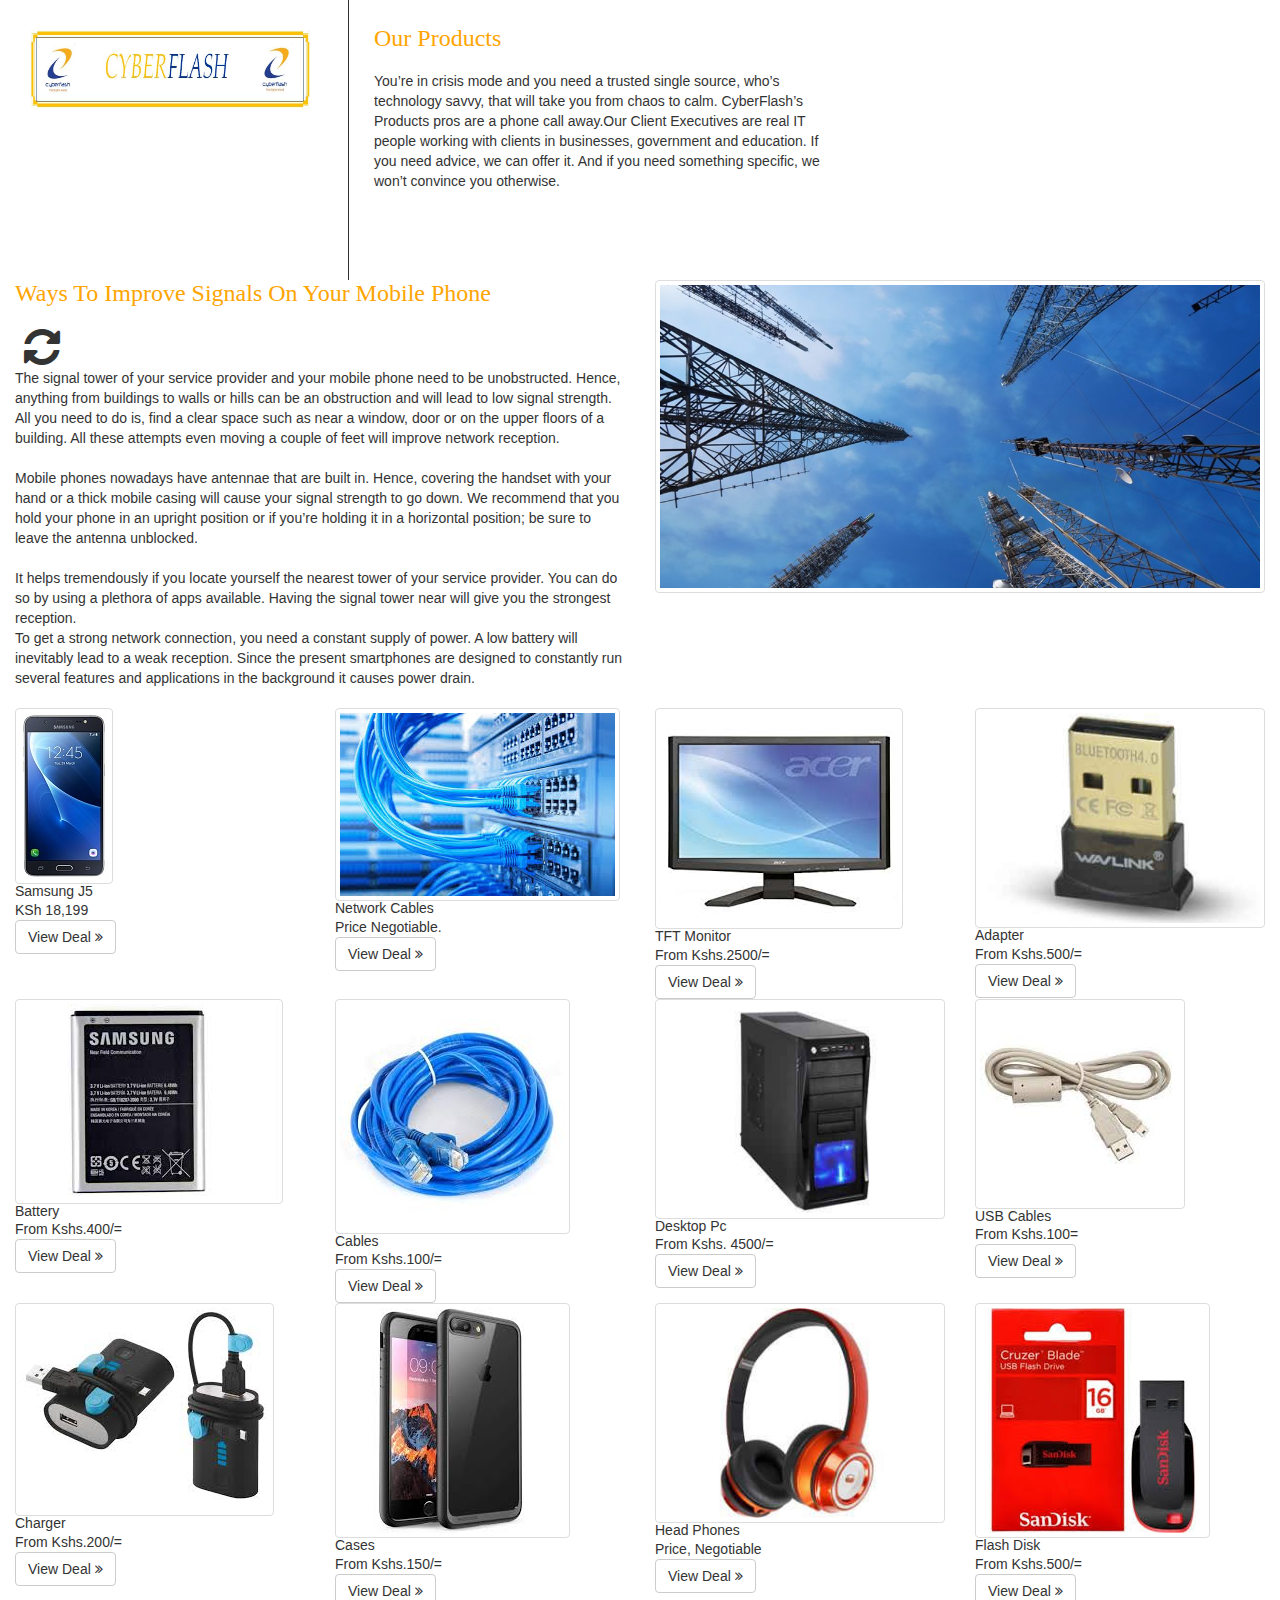
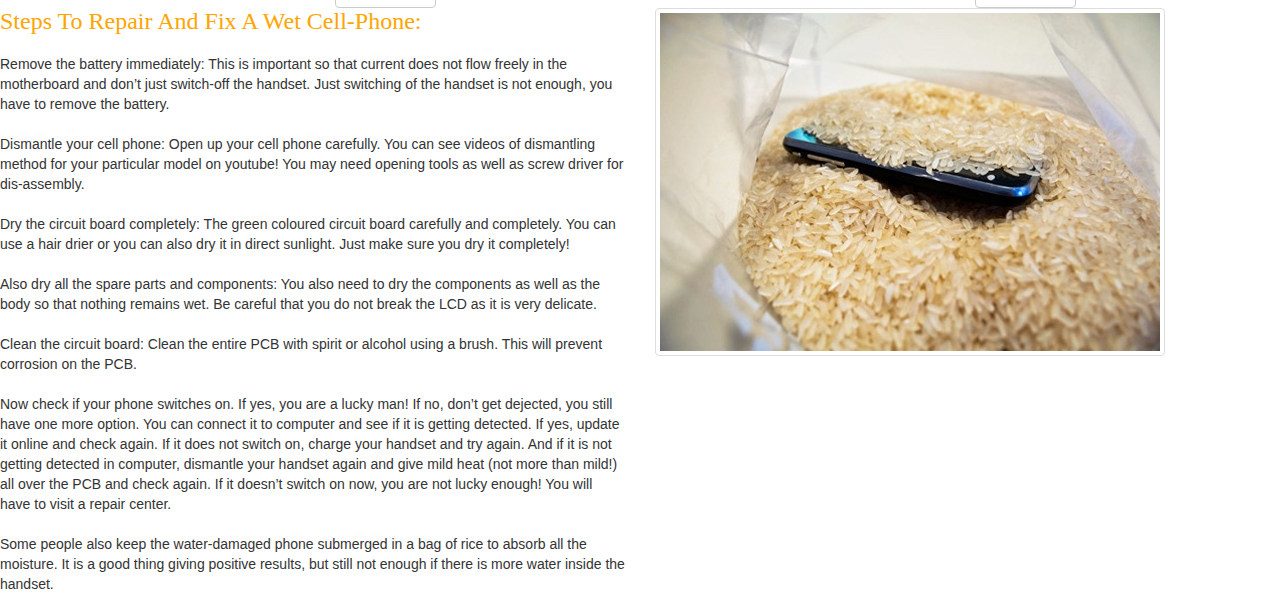
<file: products.html>
<!DOCTYPE html>
<html>

<head>
    <meta charset=UTF-8 ">


  <link rel="stylesheet " href="https://maxcdn.bootstrapcdn.com/bootstrap/3.3.7/css/bootstrap.min.css ">
  <script src="https://ajax.googleapis.com/ajax/libs/jquery/3.2.1/jquery.min.js "></script>
  <link rel="stylesheet " href="https://cdnjs.cloudflare.com/ajax/libs/font-awesome/4.7.0/css/font-awesome.min.css ">
  <script src="https://maxcdn.bootstrapcdn.com/bootstrap/3.3.7/js/bootstrap.min.js "></script>
  <meta name="viewport " content="width=device-width, initial-scale=1 ">
  <title>Cyberflash Products</title>
  <link rel="stylesheet " href="css/bootstrap.min.css " type="text/css ">
  <link href="sty.css " rel="stylesheet " >
</head>
<body>
<div id="shim "></div>
<div id="content ">
	<div id="topside ">
	<div class="logo_box "><img src="img/banner.JPG " style=" margin: 20px; padding: 10px; width: 300px; height: 100px; "></div>
	<div class="main_box ">
		<h2>Our Products<br><span></span></h2>

		<ul>
			<li>

				<p>You’re in crisis mode and you need a trusted single source, who’s technology savvy, that will take you from chaos to calm. CyberFlash’s Products pros are a phone call away.Our Client Executives are real IT people working with clients in businesses, government and education. If you need advice, we can offer it. And if you need something specific, we won’t convince you otherwise.</p>
			</li>

		</ul>
	</div>
</div>
<div style="background-color: #fff; ">
    <div class="container-fluid ">
<div class="row ">
  <div class="col-xs-12 col-sm-6 col-md-8 "></div>
  <div class="col-xs-6 col-md-4 "></div>
</div>

<div class="row ">
  <div class="col-xs-12 col-sm-6 col-md-6 ">
    <h2>Ways To Improve Signals On Your Mobile Phone</h2>
    <i class="fa fa-refresh fa-spin fa-3x fa-fw " aria-hidden="true "></i>
    <p>The signal tower of your service provider and your mobile phone need to be unobstructed. Hence, anything from buildings to walls or hills can be an obstruction and will lead to low signal strength. All you need to do is, find a clear space such as near a window, door or on the upper floors of a building. All these attempts even moving a couple of feet will improve network reception.</p>
    <br><p>Mobile phones nowadays have antennae that are built in. Hence, covering the handset with your hand or a thick mobile casing will cause your signal strength to go down. We recommend that you hold your phone in an upright position or if you’re holding it in a horizontal position; be sure to leave the antenna unblocked.</p><br>
    <p>It helps tremendously if you locate yourself the nearest tower of your service provider. You can do so by using a plethora of apps available. Having the signal tower near will give you the strongest reception.</p<br>
    <p>To get a strong network connection, you need a constant supply of power. A low battery will inevitably lead to a weak reception. Since the present smartphones are designed to constantly run several features and applications in the background it causes power drain.
    </p><br>
 </div>
  <div class="col-xs-6 col-md-6 "><img src="img/mobile.jpg "class="img-thumbnail " <i class="fa fa-spinner fa-spin "></i></div>
</div>
<div class="row ">
    <div class="col-md-3 ">
        <div class="span-3 ">
            <div class="module-poster ">
                <img src="img/j5.jpg " alt="Samsung J5 " class="img-thumbnail "/>
                <div class="image-caption ">
                    <h4>Samsung J5</h4>
                    <p>KSh 18,199</p>
                    <button type="button " class="btn btn-default " >View Deal <i class="fa fa-angle-double-right " aria-hidden="true "></i></button>
                </div>
            </div>
        </div>
    </div>


    <div class="col-md-3 ">
        <div class="span-3 ">
            <div class="module-poster ">
                <img src="img/net.jpg " alt="Network Cable " class="img-thumbnail "/>
                <div class="image-caption ">
                    <h4>Network Cables</h4>
                    <p>Price Negotiable.</p>
                    <button type="button " class="btn btn-default " >View Deal <i class="fa fa-angle-double-right " aria-hidden="true "></i></button>
                </div>
            </div>
        </div </div>
    </div>
    <div class="col-md-3 ">
        <div class="span-3 ">
            <div class="module-poster ">
                <img src="img/tft.jpg " alt="TFT Monitors " class="img-thumbnail " />
                <div class="image-caption ">
                    <h4>TFT Monitor</h4>
                    <p>From Kshs.2500/=</p>
                    <button type="button " class="btn btn-default " >View Deal <i class="fa fa-angle-double-right " aria-hidden="true "></i></button>
                </div>
            </div>
        </div </div>
    </div>
    <div class="col-md-3 ">
        <div class="span-3 ">
            <div class="module-poster ">
                <img src="img/Adap.jpg " alt="Adapter " class="img-thumbnail "/>
                <div class="image-caption ">
                    <h4>Adapter</h4>
                    <p>From Kshs.500/=</p>
                    <button type="button " class="btn btn-default " >View Deal <i class="fa fa-angle-double-right " aria-hidden="true "></i></button>
                </div>
            </div>
        </div </div>
    </div>
</div>
<div class="row ">
    <div class="col-md-3 ">
        <div class="span-3 ">
            <div class="module-poster ">
                <img src="img/bat1.jpg " alt="Battery " class="img-thumbnail " />
                <div class="image-caption ">
                    <h4>Battery</h4>
                    <p>From Kshs.400/=</p>
                    <button type="button " class="btn btn-default " >View Deal <i class="fa fa-angle-double-right " aria-hidden="true "></i></button>
                </div>
            </div>
        </div>
    </div>


    <div class="col-md-3 ">
        <div class="span-3 ">
            <div class="module-poster ">
                <img src="img/cable.jpg " alt="Cables "class="img-thumbnail " />
                <div class="image-caption ">
                    <h4>Cables</h4>
                    <p>From Kshs.100/=</p>
                    <button type="button " class="btn btn-default " >View Deal <i class="fa fa-angle-double-right " aria-hidden="true "></i></button>
                </div>
            </div>
        </div </div>
    </div>
    <div class="col-md-3 ">
        <div class="span-3 ">
            <div class="module-poster ">
                <img src="img/comp.jpg " alt="Desktop PC "class="img-thumbnail " />
                <div class="image-caption ">
                    <h4>Desktop Pc</h4>
                    <p>From Kshs. 4500/=</p>
                    <button type="button " class="btn btn-default " >View Deal <i class="fa fa-angle-double-right " aria-hidden="true "></i></button>
                </div>
            </div>
        </div </div>
    </div>
    <div class="col-md-3 ">
        <div class="span-3 ">
            <div class="module-poster ">
                <img src="img/usb2.jpg " alt="USB Cables "class="img-thumbnail " />
                <div class="image-caption ">
                    <h4>USB Cables</h4>
                    <p>From Kshs.100=</p>
                    <button type="button " class="btn btn-default " >View Deal <i class="fa fa-angle-double-right " aria-hidden="true "></i></button>
                </div>
            </div>
        </div </div>
    </div>
</div>
<div class="row ">
    <div class="col-md-3 ">
        <div class="span-3 ">
            <div class="module-poster ">
                <img src="img/charger.jpg " alt="Charger "class="img-thumbnail " />
                <div class="image-caption ">
                    <h4>Charger</h4>
                    <p>From Kshs.200/=</p>
                    <button type="button " class="btn btn-default " >View Deal <i class="fa fa-angle-double-right " aria-hidden="true "></i></button>
                </div>
            </div>
        </div>
    </div>


    <div class="col-md-3 ">
        <div class="span-3 ">
            <div class="module-poster ">
                <img src="img/cs.jpg " alt="Case "class="img-thumbnail " />
                <div class="image-caption ">
                    <h4>Cases</h4>
                    <p>From Kshs.150/=</p>
                    <button type="button " class="btn btn-default " >View Deal <i class="fa fa-angle-double-right " aria-hidden="true "></i></button>
                </div>
            </div>
        </div </div>
    </div>
    <div class="col-md-3 ">
        <div class="span-3 ">
            <div class="module-poster ">
                <img src="img/ear.jpg " alt="Head Phones "class="img-thumbnail " />
                <div class="image-caption ">
                    <h4>Head Phones</h4>
                    <p>Price, Negotiable</p>
                    <button type="button " class="btn btn-default " >View Deal <i class="fa fa-angle-double-right " aria-hidden="true "></i></button>
                </div>
            </div>
        </div </div>
    </div>
    <div class="col-md-3 ">
        <div class="span-3 ">
            <div class="module-poster ">
                <img src="img/flash1.jpg " alt="flash "class="img-thumbnail " />
                <div class="image-caption ">
                    <h4>Flash Disk</h4>
                    <p>From Kshs.500/=</p>
                    <button type="button " class="btn btn-default " >View Deal <i class="fa fa-angle-double-right " aria-hidden="true "></i></button>

                </div>
            </div>
        </div </div>
    </div>
</div>
</div>
</div>

<div class="row ">
  <div class="col-md-6 ">
    <h2>Steps To Repair And Fix A Wet Cell-Phone:</h2>
    <p>Remove the battery immediately: This is important so that current does not flow freely in the motherboard and don’t just switch-off the handset. Just switching of the handset is not enough, you have to remove the battery.</p><br>
    <p>Dismantle your cell phone: Open up your cell phone carefully. You can see videos of dismantling method for your particular model on youtube! You may need opening tools as well as screw driver for dis-assembly.</p><br>
    <p>Dry the circuit board completely: The green coloured circuit board carefully and completely. You can use a hair drier or you can also dry it in direct sunlight. Just make sure you dry it completely!</p><br>
    <p>Also dry all the spare parts and components: You also need to dry the components as well as the body so that nothing remains wet. Be careful that you do not break the LCD as it is very delicate.</p><br>
    <p>Clean the circuit board: Clean the entire PCB with spirit or alcohol using a brush. This will prevent corrosion on the PCB.</p><br>
    <p>Now check if your phone switches on. If yes, you are a lucky man! If no, don’t get dejected, you still have one more option. You can connect it to computer and see if it is getting detected. If yes, update it online and check again. If it does not switch on, charge your handset and try again. And if it is not getting detected in computer, dismantle your handset again and give mild heat (not more than mild!) all over the PCB and check again. If it doesn’t switch on now, you are not lucky enough! You will have to visit a repair center.</p><br>
    <p>Some people also keep the water-damaged phone submerged in a bag of rice to absorb all the moisture. It is a good thing giving positive results, but still not enough if there is more water inside the handset.</p><br>
  </div>
  <div class="col-md-6 "><img src="img/rice.jpg " class="img-thumbnail " class="center-block "></div>
</div>



</body></html>
</file>
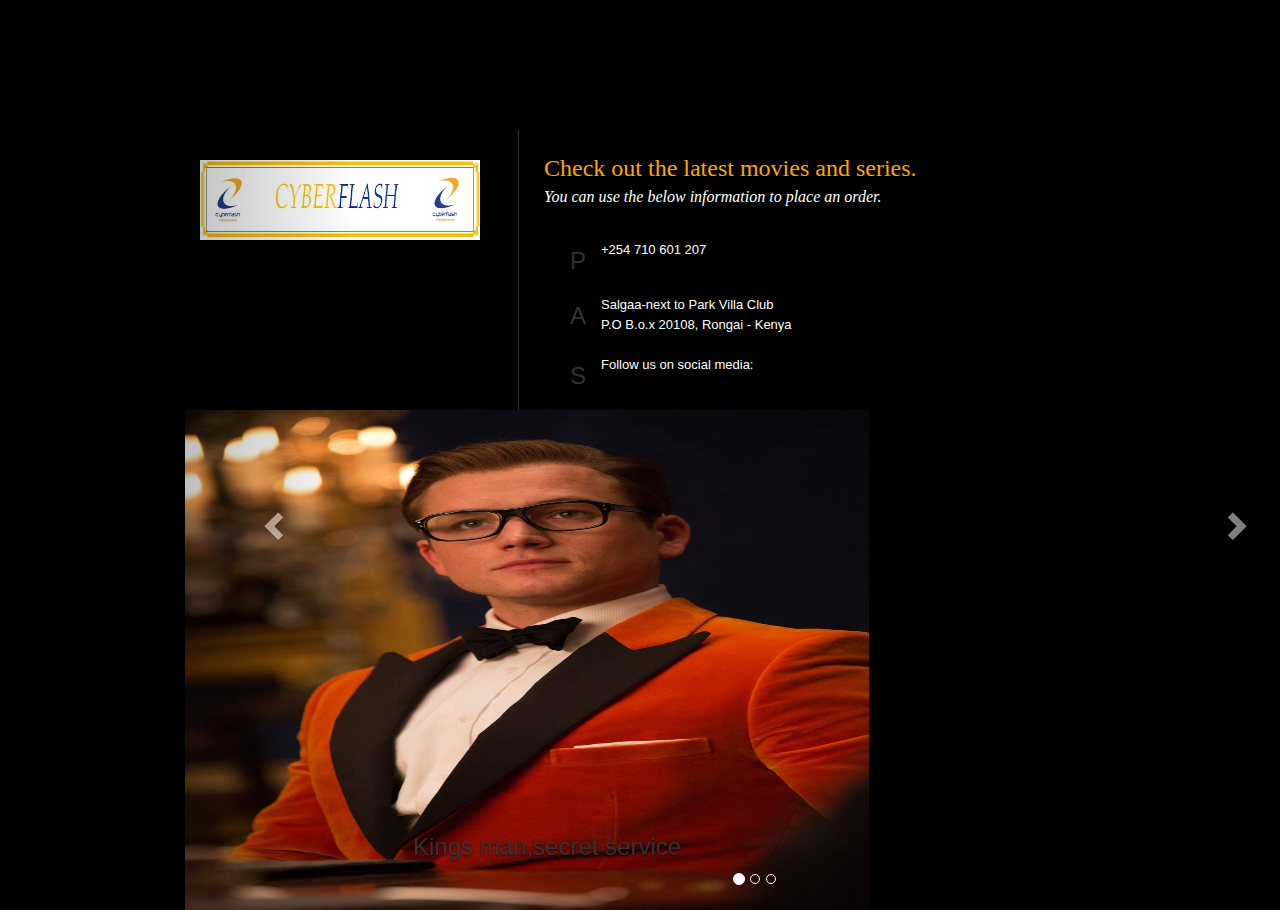
<file: series.html>
<!DOCTYPE html>
<html>
<head>
<meta charset=UTF-8">
  
  
  <link rel="stylesheet" href="https://maxcdn.bootstrapcdn.com/bootstrap/3.3.7/css/bootstrap.min.css">
  <script src="https://ajax.googleapis.com/ajax/libs/jquery/3.2.1/jquery.min.js"></script>
  <script src="https://maxcdn.bootstrapcdn.com/bootstrap/3.3.7/js/bootstrap.min.js"></script>
  <meta name="viewport" content="width=device-width, initial-scale=1">
  <title>Cyberflash movies</title>
</head>
<link href="sty.css" rel="stylesheet" >
</head>
<body style="background-color: #000;">
<div id="shim"></div>
<div id="content">
	<div id="topside">
	<div class="logo_box"><img src="img/banner.JPG" style="
    margin: 20px;
    padding: 10px;
    width: 300px;
    height: 100px;
"></div>          
	<div class="main_box">
		<h2>Check out the latest movies and series.<br><span>You can use the below information to place an order.</span></h2>
		
		<ul class="info">
			<li>
				<h3><alt="P" style="width: 18px; height: 24px;"><canvas width="26" height="24" style="width: 26px; height: 24px; top: -2px; left: -1px;"></canvas><cufontext>P</cufontext></cufon></h3>
				<p>+254 710 601 207</p>
			</li>
			<li>
				<h3><alt="A" style="width: 19px; height: 24px;"><canvas width="26" height="24" style="width: 26px; height: 24px; top: -2px; left: -1px;"></canvas><cufontext>A</cufontext></cufon></h3>
				<p>Salgaa-next to Park Villa Club<br> P.O B.o.x 20108, Rongai - Kenya</p>
			</li>
			<li>
				<h3><alt="S" style="width: 16px; height: 24px;"><canvas width="26" height="24" style="width: 26px; height: 24px; top: -2px; left: -1px;"></canvas><cufontext>S</cufontext></cufon></h3>
				<p class="social">Follow us on social media:</p>
					
			</li>
		</ul>
	</div>
</div>
<div class="container">
  
  <div id="myCarousel" class="carousel slide" data-ride="carousel">
    <!-- Indicators -->
    <ol class="carousel-indicators">
      <li data-target="#myCarousel" data-slide-to="0" class="active"></li>
      <li data-target="#myCarousel" data-slide-to="1"></li>
      <li data-target="#myCarousel" data-slide-to="2"></li>
    </ol>

    <!-- Wrapper for slides -->
    <div class="carousel-inner">

      <div class="item active">
        <img src="img/one.jpg" alt="Los Angeles" style="width:60%; height: 500px;">
        <div class="carousel-caption">
          <h3>Kings man,secret service</h3>
          <p></p>
        </div>
      </div>

      <div class="item">
        <img src="img/two.jpg" alt="Chicago" style="width:60%;height: 500px;">
        <div class="carousel-caption">
          <h3>Marvels</h3>
          <p></p>
        </div>
      </div>
    
      <div class="item">
        <img src="img/three.jpg" alt="New York" style="width:60%; height: 500px;">
        <div class="carousel-caption">
          <h3>Dunkird</h3>
          <p></p>
        </div>
      </div>
  
    </div>

    <!-- Left and right controls -->
    <a class="left carousel-control" href="#myCarousel" data-slide="prev">
      <span class="glyphicon glyphicon-chevron-left"></span>
      <span class="sr-only">Previous</span>
    </a>
    <a class="right carousel-control" href="#myCarousel" data-slide="next">
      <span class="glyphicon glyphicon-chevron-right"></span>
      <span class="sr-only">Next</span>
    </a>
  </div>
</div>   
</div>
	



</body></html>
</file>
<file: sty.css>
/* Reset */

body,div,dl,dt,dd,ul,ol,li,h1,h2,h3,h4,h5,h6,pre,code,form,fieldset,legend,input,textarea,p,blockquote,th,td{margin:0;padding:0;}table{border-collapse:collapse;border-spacing:0;}fieldset,img{border:0;}address,caption,dfn,th,var{font-style:normal;font-weight:normal;}li{list-style:none;}caption,th{text-align:left;}h1,h2,h3,h4,h5,h6{font-size:100%;font-weight:normal;}

html,body{
height: 100%;
}

body{
margin:0;
padding:0;
background:#fff;
font-family:"Helvetica Neue",Helvetica, Arial;
}

div#shim{
visibility: hidden;
width: 100%;
height: 30%;                                                                     
margin-top: -140px;                                                              
float: left;
}

div#content {
width: 940px;
height: 280px;
margin: 0 auto;
clear: both;
position: relative;
top: -40px;

/* IE4ever Hack: Hide from IE4 **/
position: static;
/** end hack */
}

/* Hide from IE5mac \*//*/
div#shim {
display: none;
}
html, body {
height: auto;
}
/* end hack */
/* ]]> */


div#topside{
	float:left;
	
}

div#bottomside{
	float:left;
	
    padding: 10px;
    margin-left: 50px;
    display:inline-block;

}

.logo_box{
width: 349px;
float: left;
border-right: 1px solid #303030;
height: 280px;
position: relative;
}

h1{
padding: 12px 70px 12px 20px;
position: absolute;
right: 0;
text-align:left;
top: 25%;
float: left;
color: #fff;
letter-spacing: -1px;
font-size: 38px;
}

h1 cufon{
margin-bottom: -4px;
}

h3{
font-size: 24px;
color: #333;
float: left;
margin-right: 15px;
padding-top: 5px;
}

.main_box{
float: left;
width: 500px;
height: 95px;
padding: 25px;
}

form{
width: 590px;
padding: 10px 0;
float: left;
background: url(../images/dots.gif) right top repeat-y;
height: 80px;
}

h2{
font-family: Georgia;
color: #FFA500;
font-size: 24px;
margin-bottom: 20px;
}

h2 span{
color: #fff;
font-size: 16px;
line-height: 26px;
font-style: italic;
}

ul.info{
width: 500px;
padding: 0;
margin: 10px 0 0 0;
float: left;
}

ul.info li{
margin-bottom: 20px;
clear: both;
float: left;
}

ul.info li p{
font-size: 13px;
line-height: 20px;
color: #fff;
float: left;
margin: 0;
}


ul.info li p.social a.tw{
width: 28px;
height: 28px;
background: url(../images/social.png) left top no-repeat;
margin-right: 8px;
float: left;
}

ul.info li p.social a.fb{
width: 28px;
height: 28px;
background: url(../images/social.png) -36px top no-repeat;
float: left;
margin-right: 8px;
}

ul.info li p.social a.li{
width: 28px;
height: 28px;
background: url(../images/social.png) -72px top no-repeat;
float: left;
}

ul.info li p.social a.tw:hover{
width: 28px;
height: 28px;
background: url(../images/social.png) left bottom no-repeat;
float: left;
}

ul.info li p.social a.fb:hover{
width: 28px;
height: 28px;
background: url(../images/social.png) -36px bottom no-repeat;
float: left;
}

ul.info li p.social a.li:hover{
width: 28px;
height: 28px;
background: url(../images/social.png) -72px bottom no-repeat;
float: left;
}



.field{
float: left;
background: url(../images/input.png) left top no-repeat;
width: 425px;
height: 21px;
font-size: 14px;
color: #666;
padding: 10px;
border: none;
}

.submit_butt{
float: left;
background: url(../images/input.png) right top no-repeat;
width: 109px;
height: 41px;
border: none;
cursor: pointer;
}

.submit_butt:hover{
background: url(../images/input.png) right bottom no-repeat;
}

.connect{
width: 145px;
padding-left: 20px;
float: left;
padding-top: 20px;
}

.connect img{
margin-right: 5px;
}




.box { background:#fff; line-height:200px; height:200px; width:200px; margin:20px auto; padding:5px; }

.vertical-middle { line-height:1.2; display:inline-block; vertical-align:middle;border: #2px solid black }


.center-block {
    display: block;
    margin-left: auto;
    margin-right: auto;
 }


.lefty {
   

}
</file>
